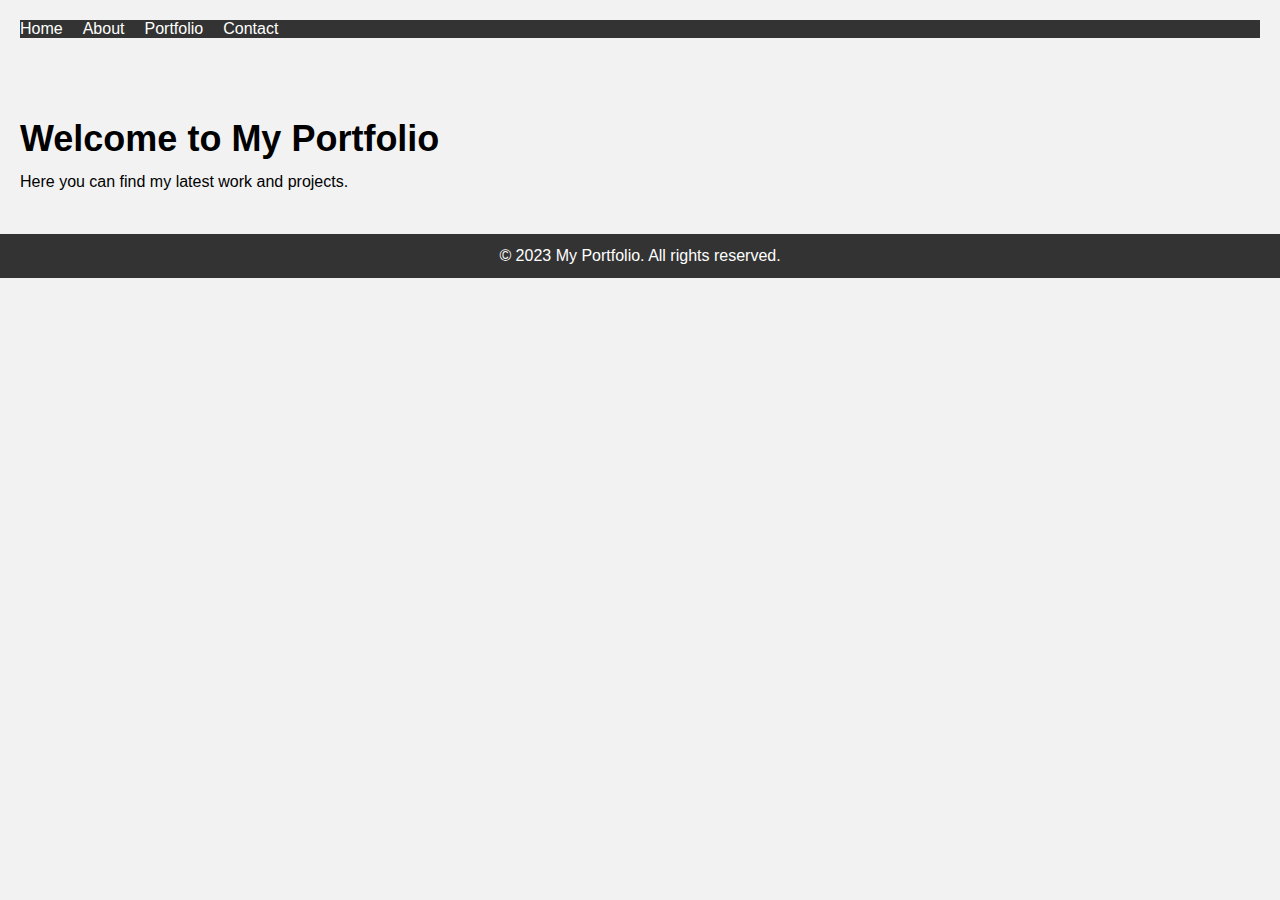
<file: index.html>
<!DOCTYPE html>
<html>
<head>
	<title>My Portfolio</title>
    <link rel="stylesheet" href="style.css">

</head>
<body>
	<header>
		<nav>
			<ul>
				<li><a href="index.html">Home</a></li>
				<li><a href="about.html">About</a></li>
				<li><a href="portfolio.html">Portfolio</a></li>
				<li><a href="contact.html">Contact</a></li>
			</ul>
		</nav>
	</header>
    <main>
        
    </main>
	<main>
		<section>
			<h1>Welcome to My Portfolio</h1>
			<p>Here you can find my latest work and projects.</p>
		</section>
	</main>
	<footer>
		<p>&copy; 2023 My Portfolio. All rights reserved.</p>
	</footer>
</body>
</html>
</file>
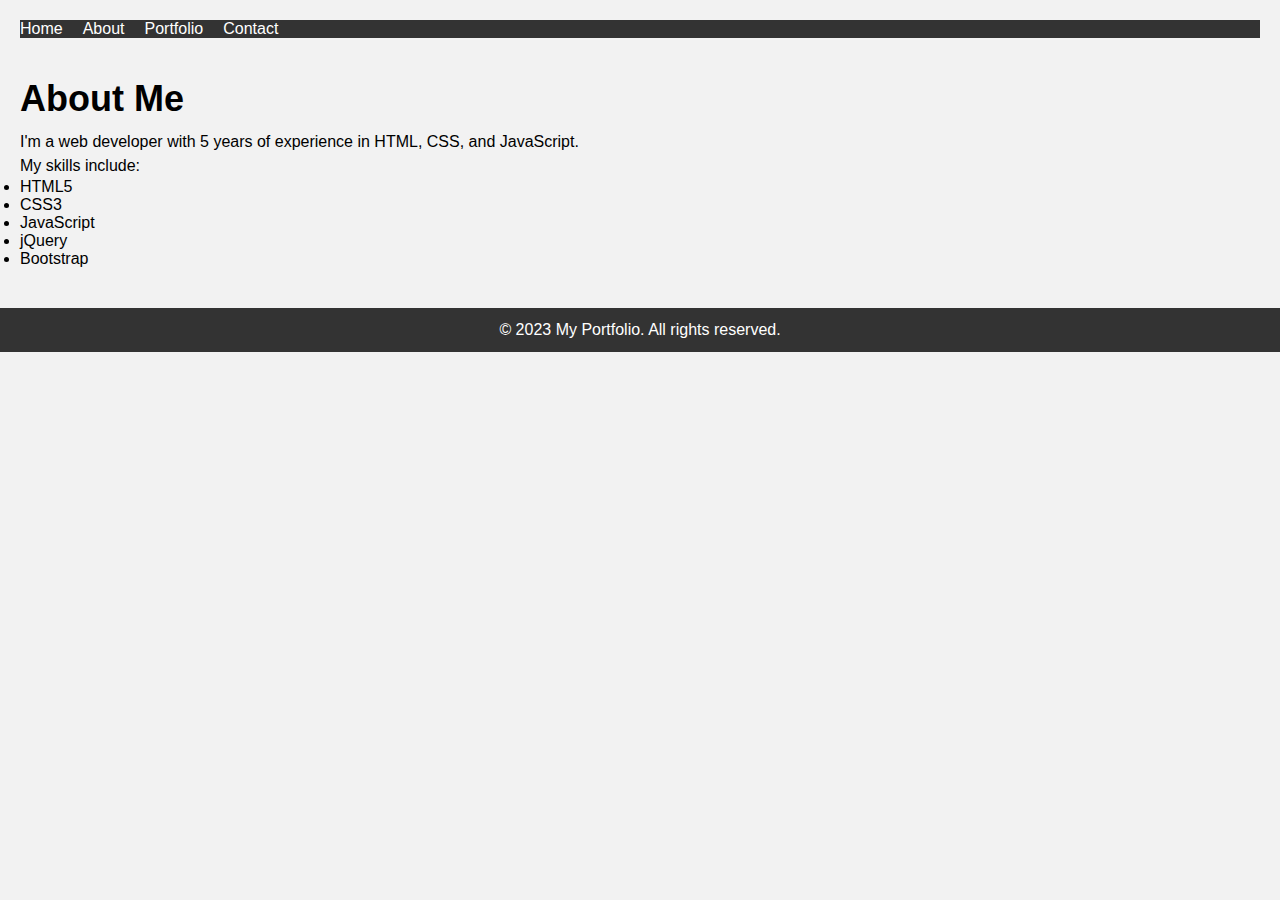
<file: about.html>
<!DOCTYPE html>
<html>
<head>
	<title>About Me</title>
	<link rel="stylesheet" href="style.css">
</head>
<body>
	<header>
		<nav>
			<ul>
				<li><a href="index.html">Home</a></li>
				<li><a href="about.html">About</a></li>
				<li><a href="portfolio.html">Portfolio</a></li>
				<li><a href="contact.html">Contact</a></li>
			</ul>
		</nav>
	</header>
	<main>
		<section>
			<h1>About Me</h1>
			<p>I'm a web developer with 5 years of experience in HTML, CSS, and JavaScript.</p>
			<p>My skills include:</p>
			<ul>
				<li>HTML5</li>
				<li>CSS3</li>
				<li>JavaScript</li>
				<li>jQuery</li>
				<li>Bootstrap</li>
			</ul>
		</section>
	</main>
	<footer>
		<p>&copy; 2023 My Portfolio. All rights reserved.</p>
	</footer>
</body>
</html>
</file>
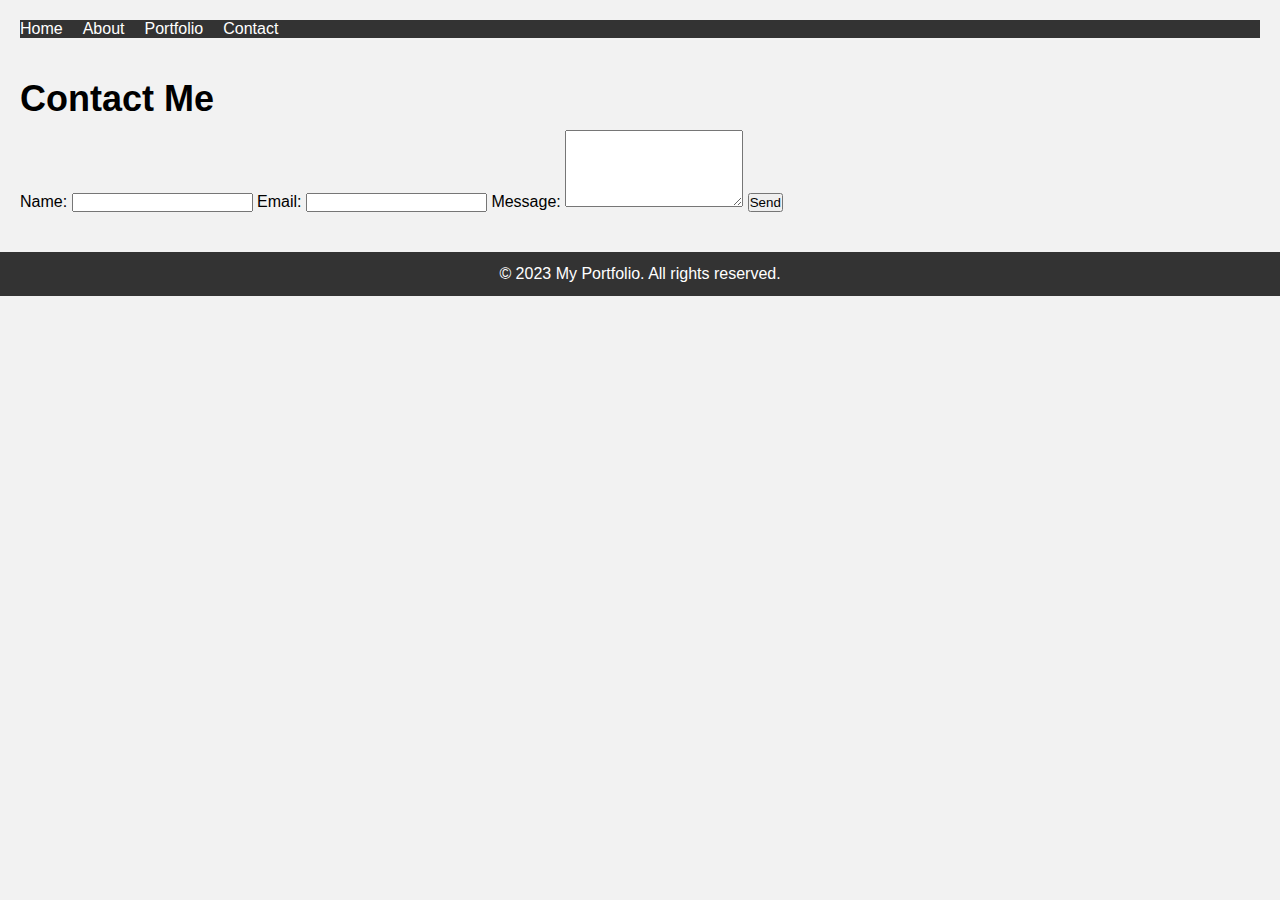
<file: contact.html>
<!DOCTYPE html>
<html>
<head>
	<title>Contact Me</title>
	<link rel="stylesheet" href="style.css">
</head>
<body>
	<header>
		<nav>
			<ul>
				<li><a href="index.html">Home</a></li>
				<li><a href="about.html">About</a></li>
				<li><a href="portfolio.html">Portfolio</a></li>
				<li><a href="contact.html">Contact</a></li>
			</ul>
		</nav>
	</header>
	<main>
		<section>
			<h1>Contact Me</h1>
			<form>
				<label for="name">Name:</label>
				<input type="text" id="name" name="name" required>
				<label for="email">Email:</label>
				<input type="email" id="email" name="email" required>
				<label for="message">Message:</label>
				<textarea id="message" name="message" rows="5" required></textarea>
				<input type="submit" value="Send">
			</form>
		</section>
	</main>
	<footer>
		<p>&copy; 2023 My Portfolio. All rights reserved.</p>
	</footer>
</body>
</html>
</file>
<file: style.css>
/* Reset default styles */
* {
    margin: 0;
    padding: 0;
    box-sizing: border-box;
}

/* Set background color */
body {
    background-color: #f2f2f2;
}

/* Set font styles */
body, header, main, footer {
    font-family: Arial, sans-serif;
}

/* Style the navigation menu */
nav {
    background-color: #333;
    color: #fff;
}

nav ul {
    list-style: none;
    display: flex;
}

nav li {
    margin-right: 20px;
}

nav a {
    color: #fff;
    text-decoration: none;
}

nav a:hover {
    text-decoration: underline;
}

/* Style the header */
header {
    padding: 20px;
}

/* Style the main content area */
main {
    padding: 20px;
}

section {
    margin-bottom: 20px;
}

h1 {
    font-size: 36px;
    margin-bottom: 10px;
}

p {
    font-size: 16px;
    line-height: 1.5;
}

/* Style the footer */
footer {
    background-color: #333;
    color: #fff;
    padding: 10px;
    text-align: center;
}
</file>
